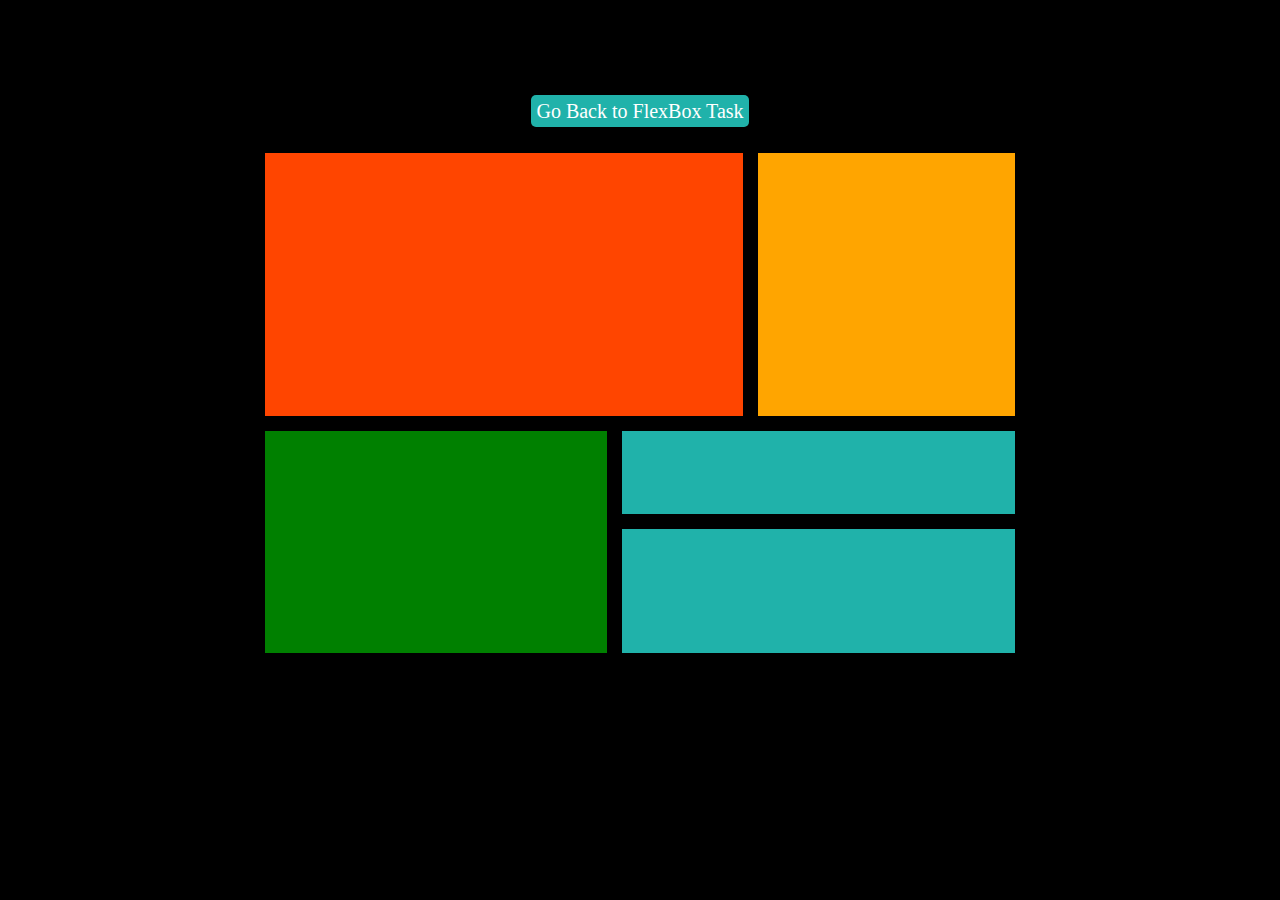
<file: grid.html>
<!DOCTYPE html>
<html lang="en">
<head>
    <meta charset="UTF-8">
    <meta http-equiv="X-UA-Compatible" content="IE=edge">
    <meta name="viewport" content="width=device-width, initial-scale=1.0">
    <link rel="stylesheet" href="grid.css">
    <link rel="icon" type="image/png" sizes="32x32" href="./images/favicon-32x32.png">
    <title>Grid</title>
</head>
<body>
    <header><a href="index.html">Go Back to FlexBox Task</a></header>
    <div class="gridbox">
        <div class="one"></div>
        <div class="two"></div>
        <div class="three"></div>
        <div class="four"></div>
        <div class="five"></div>
    </div>
</body>
</html>
</file>
<file: grid.css>
*{
    padding: 0;
    margin: 0;
    box-sizing: border-box;
}
body{
   display: flex;
   align-items: center;
   justify-content: center;
   padding: 100px 0;
   background-color: black;
   flex-direction: column;
   gap: 30px;
}
a{
    color: white;
    font-size: 20px;
}
.gridbox{
    display: grid;
    grid-template-columns: 1.5fr 1.2fr 1fr 1fr 1fr;
    grid-template-rows: 1.5fr 1.5fr 1fr 1.5fr;
    width: 750px;
    height: 500px;
    gap: 15px;
}
.one{
    background-color: orangered;
    grid-column: 1/4;
    grid-row: 1/3;
}
.two{
    background-color: orange;
    grid-column: 4/6;
    grid-row: 1/3;
}
.three{
    background-color: green;
    grid-column: 1/3;
    grid-row: 3/5;
}
.four{
    background-color: lightseagreen;
    grid-column: 3/6;
    grid-row: 3/4;
}
.five{
    background-color: lightseagreen;
    grid-column: 3/6;
    grid-row: 4/5;
}
a{
    text-decoration: none;
    color: white;
    background-color: lightseagreen;
    padding: 5px;
    border-radius: 5px;
}
</file>
